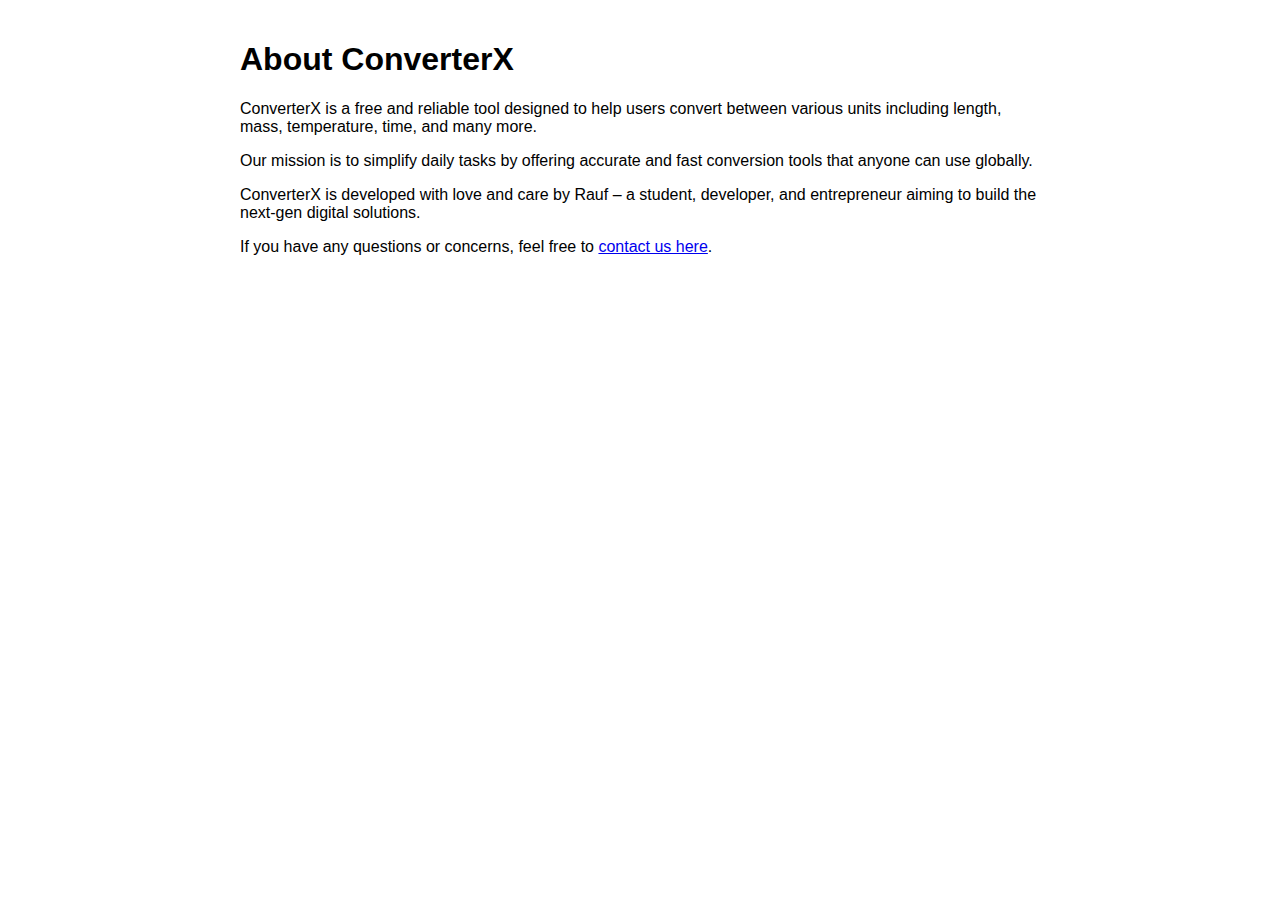
<file: public/about.html>
<!DOCTYPE html>
<html lang="en">
<head>
  <meta charset="UTF-8">
  <title>About Us - ConverterX</title>
</head>
<body style="font-family: sans-serif; max-width: 800px; margin: 0 auto; padding: 20px;">
  <h1>About ConverterX</h1>
  <p>ConverterX is a free and reliable tool designed to help users convert between various units including length, mass, temperature, time, and many more.</p>
  <p>Our mission is to simplify daily tasks by offering accurate and fast conversion tools that anyone can use globally.</p>
  <p>ConverterX is developed with love and care by Rauf – a student, developer, and entrepreneur aiming to build the next-gen digital solutions.</p>
  <p>If you have any questions or concerns, feel free to <a href="/contact">contact us here</a>.</p>
</body>
</html>
</file>
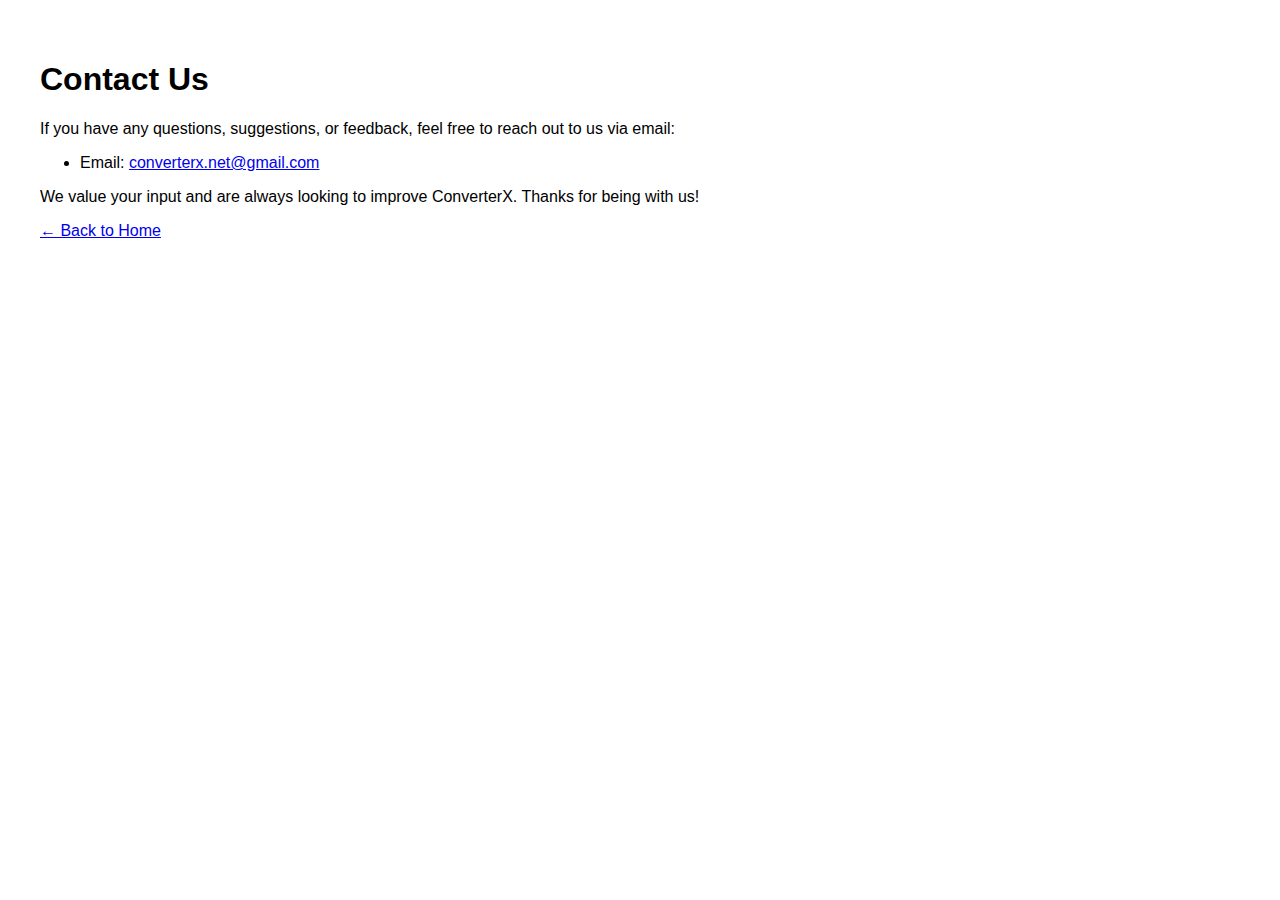
<file: public/contact.html>
<!DOCTYPE html>
<html lang="en">
<head>
  <meta charset="UTF-8">
  <meta name="viewport" content="width=device-width, initial-scale=1.0">
  <title>Contact Us - ConverterX</title>
</head>
<body style="font-family: Arial, sans-serif; padding: 2rem;">
  <h1>Contact Us</h1>
  <p>If you have any questions, suggestions, or feedback, feel free to reach out to us via email:</p>
  
  <ul>
    <li>Email: <a href="mailto:converterx.net@gmail.com">converterx.net@gmail.com</a></li>
  </ul>

  <p>We value your input and are always looking to improve ConverterX. Thanks for being with us!</p>

  <p><a href="/">← Back to Home</a></p>
</body>
</html>
</file>
